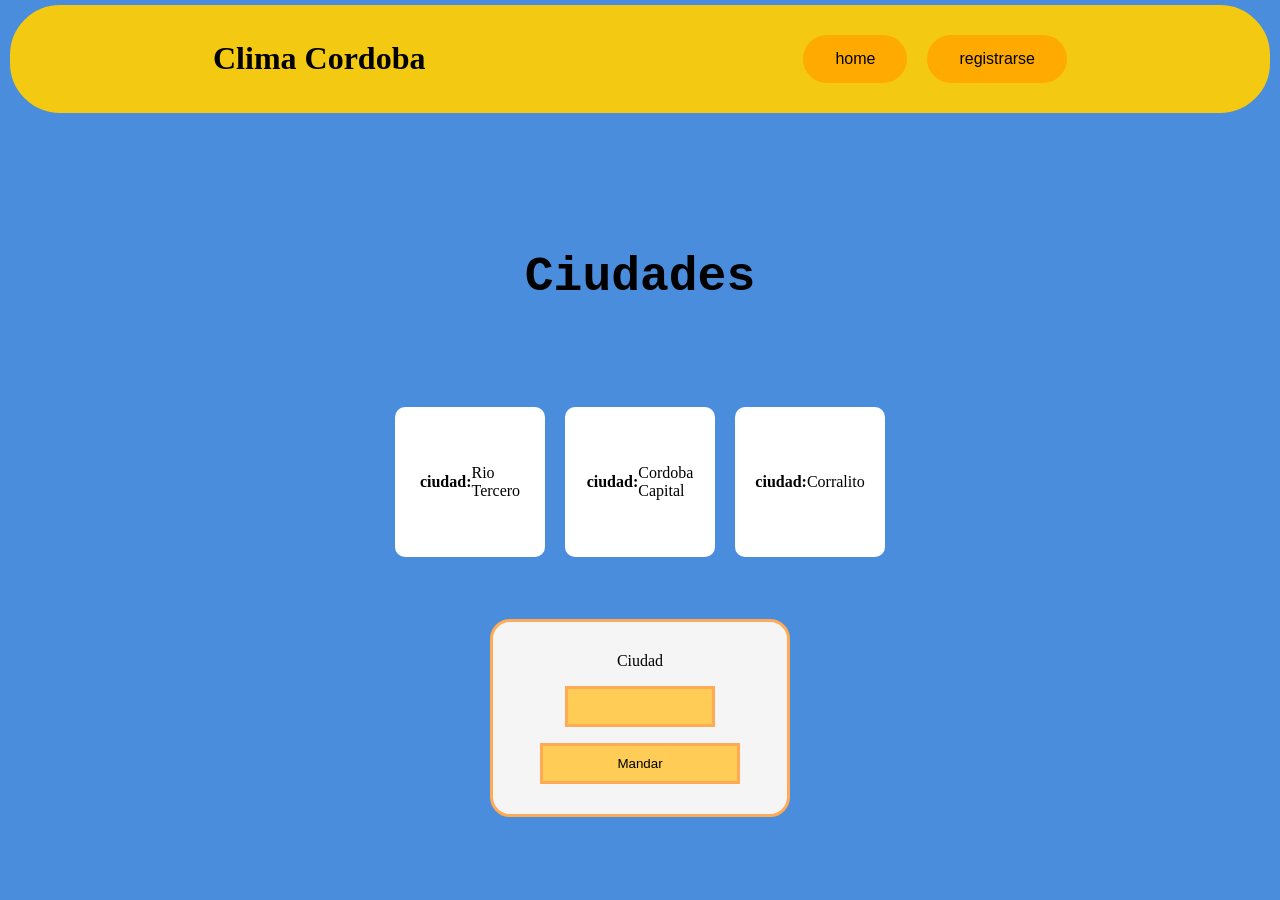
<file: index.html>
<!DOCTYPE html>
<html lang="en">

<head>
	<meta charset="utf-8" />
	<title>Home</title>
	<link rel="stylesheet" href="styles/styles.css" type="text/css">
	<link rel="stylesheet" href="styles/form.css">
	<meta name="generator" content="Geany 2.1" />
	<meta name="viewport" content="width=device-width, initial-scale=1.0">

</head>

<body>
	<header>
		<h1>Clima Cordoba</h1>
		<nav>
			<ul>
				<li><button class='button-link'><a href="./index.html">home</a></button></li>
				<li><button class='button-link'><a href="./register.html">registrarse</a></button></li>
			</ul>
		</nav>
	</header>

	<main>
		<h2 class='title'>Ciudades</h2>
		<ul id="ul">
		</ul>

		<aside>
			<form class="form" id="form_cities">
				<label for="city" class="label_form" id="label_form_cities">Ciudad</label>
				<input 
					name="city" 
					id="ciudad" 
					type="text" 
					class="input_form" 
					required
					id="input_form_cities" 
				/>
				<button class="button_form" type="submit">Mandar</button>
			</form>
		</aside>
	</main>
	<script src="js/addChildToList.js"></script>

</body>

</html>
</file>
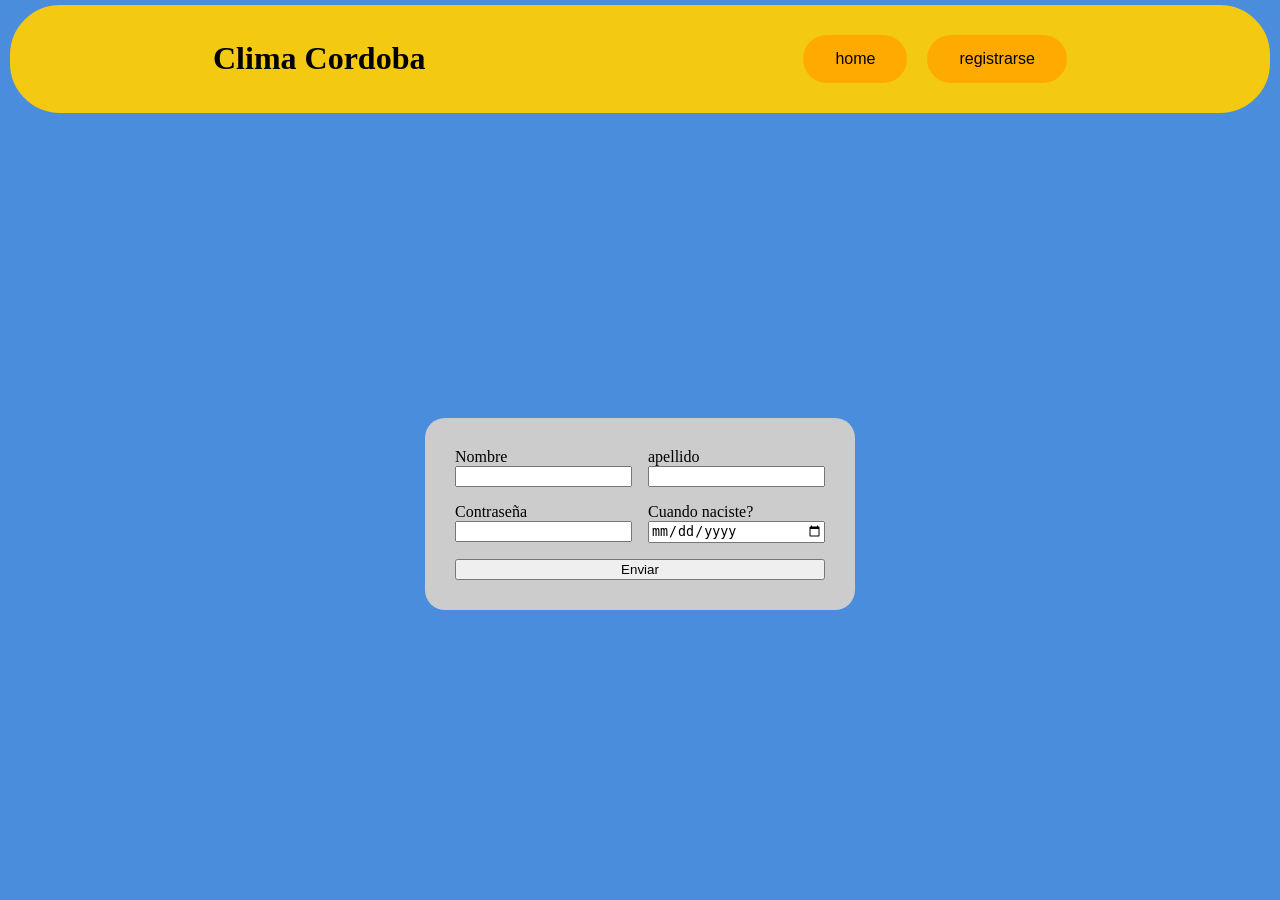
<file: register.html>
<!DOCTYPE html>
<html lang="en">
<head>
<meta charset="utf-8" />
<title>Home</title>
<meta name="generator" content="Geany 2.1" />
<link rel="stylesheet" href="styles/styles.css" type="text/css">
<meta name="viewport" content="width=device-width, initial-scale=1.0">
</head>
<body>
	<header>
		<h1>Clima Cordoba</h1>
		<nav>
			<ul>
				<li><button class='button-link'><a href="./index.html">home</a></button></li>				
				<li><button class='button-link'><a href="./register.html">registrarse</a></button></li>
			</ul>
		</nav>
	</header>
	
	<main>
		<form method="POST" action="#">
			<div class='form'>
				
				<div class='field'>
					<label for="name">Nombre</label>
					<input type="text" name="name" id="name">
				</div>
				
				<div class='field'>
					<label for="last_name">apellido</label>
					<input type="text" name="last_name" id="last_name">
				</div>
				
				<div class='field'>
					<label for="password">Contraseña</label>
					<input type="password" name="password" id="password">
				</div>
				
				<div class='field'>
					<label for="birth">Cuando naciste?</label>
					<input type="date" name="birth" id="birth">
				</div>
				
				<button type="sumbit">Enviar</button>
			</div>
		</form>
	</main>
	
</body>

</html>
</file>
<file: styles/styles.css>
* {
	box-sizing: border-box;
}

html,
body {
	width: 100%;
	min-height: 100vh;
	margin: 0;
	padding: 0;
}

body {
	background-color: #4A8DDC;
	display: flex;
	flex-direction: column;
	gap: 10px;
}

/* HEADER */

header {
	background-color: #F3C911;
	border: 4px solid #F3C911;
	border-radius: 50px;
	margin: 5px 10px;
	padding: 10px 20px;

	display: flex;
	flex-wrap: wrap;
	align-items: center;
	justify-content: space-around;
	gap: 20px;
}

nav {
	display: flex;
}

nav ul {
	display: flex;
	flex-wrap: wrap;
	align-items: center;
	justify-content: center;
	gap: 20px;

	margin: 0;
	padding: 0;
}

nav li {
	list-style: none;
}

nav li a {
	color: black;
	text-decoration: none;
}

/* BOTONES */

.button-link {
	background-color: #FFAA00;
	padding: 15px 32px;
	text-align: center;
	font-size: 16px;
	cursor: pointer;
	border-radius: 40px;
	border: none;
}

/* MAIN */

main {
	display: flex;
	flex-direction: column;
	align-items: center;
	justify-content: space-evenly;

	flex: 1;
	padding: 20px;
}

/* LISTA */

#ul {
	display: flex;
	flex-wrap: wrap;
	width: 80%;
	justify-content: center;
	gap: 10px 20px;

	padding: 0;
	margin: 0;
}

.list {
	padding: 40px;
	background-color: #FFFFFF;
	width: 150px;
	height: 150px;

	list-style: none;
	border-radius: 10px;

	display: flex;
	align-items: center;
	justify-content: center;
}

/* TITULO */

.title {
	font-family: "Lucida Console", "Courier New", monospace;
	font-weight: 600;
	font-size: 3em;
	text-align: center;
}

/* FORM */

.form {
	background-color: #CCCCCC;
	padding: 30px;
	border-radius: 20px;

	display: grid;
	grid-template-columns: 1fr 1fr;
	align-items: center;
	gap: 1em;
}

.field {
	display: flex;
	flex-direction: column;
}

.form button {
	grid-column: 1 / 3;
}

/* RESPONSIVE */

@media screen and (max-width: 600px) {

	body {
		background-color: lightgreen;
	}

	header {
		border-radius: 20px;
		padding: 15px;
	}

	.title {
		font-size: 2em;
	}

	#ul {
		width: 100%;
	}

	.form {
		width: 100%;
		grid-template-columns: 1fr;
	}

	.form button {
		grid-column: auto;
	}
}
</file>
<file: styles/form.css>
.form {
  background-color: #f5f5f5;
  display: flex;
  flex-direction: column;
  width: 300px;
  border: 3px solid #ffaa55;
  align-items: center;
  justify-content: center;
}

.label_form {}

.input_form {
  padding: 10px;
  border: 3px solid #ffaa55;
  background-color: #ffcc55;
  width: 150px;
}

.button_form {
  padding: 10px;
  border: 3px solid #ffaa55;
  background-color: #ffcc55;
  width: 200px;
}
</file>
